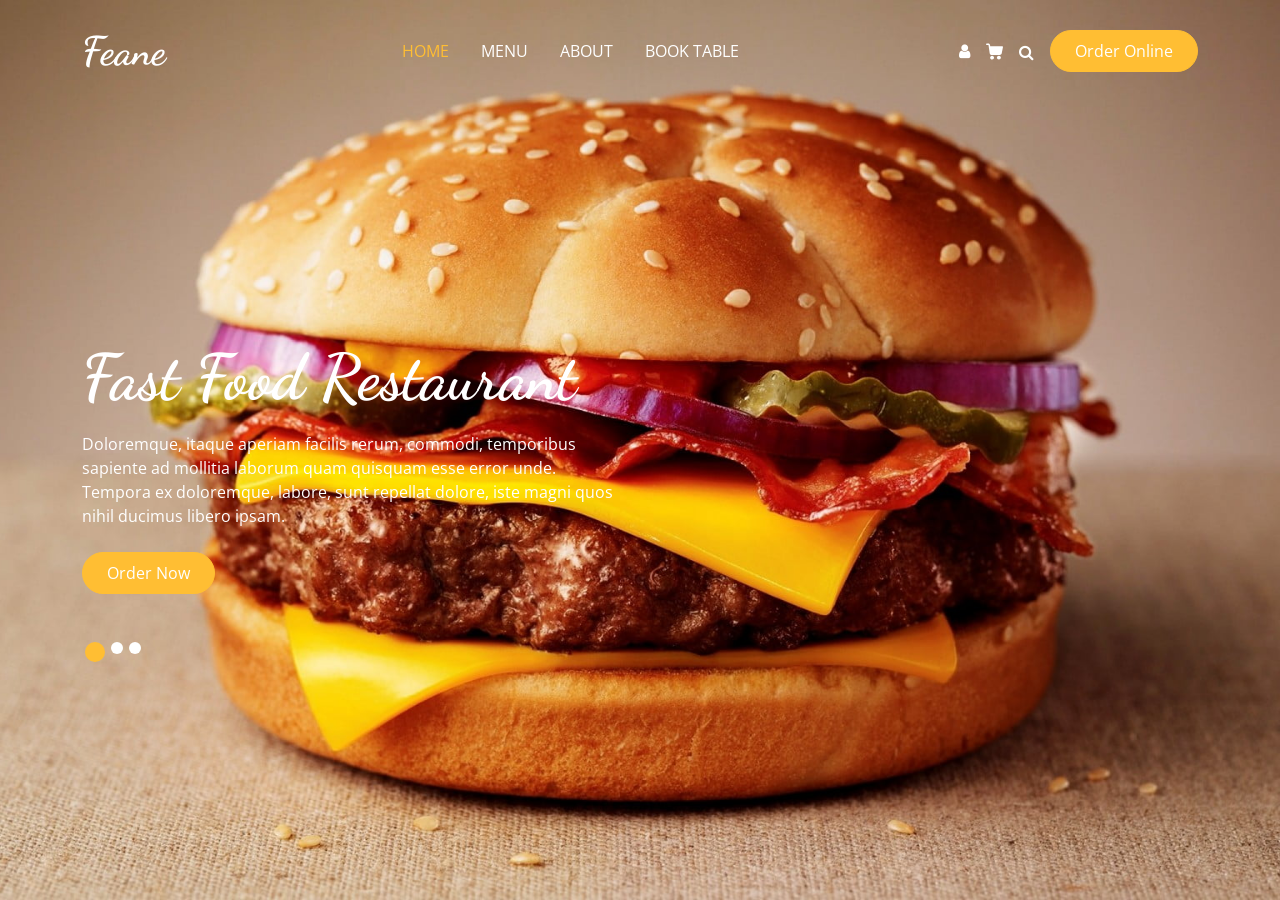
<file: Web-Design__Mohamed-Ahmed-Ali-Mohamed/BootStrap_Task/index.html>
<!doctype html>
<html lang="en">
  <head>
    <meta charset="UTF-8" />
    <meta name="viewport" content="width=device-width, initial-scale=1.0" />
    <title>Feane - Fast Food Restaurant</title>

    <link
      href="https://cdn.jsdelivr.net/npm/bootstrap@5.3.3/dist/css/bootstrap.min.css"
      rel="stylesheet"
    />

    <link
      rel="stylesheet"
      href="https://cdnjs.cloudflare.com/ajax/libs/font-awesome/4.7.0/css/font-awesome.min.css"
    />

    <link rel="stylesheet" href="style.css" />
  </head>
  <body class="bg-white text-dark overflow-x-hidden">
    <div class="hero-area position-relative d-flex flex-column min-vh-100">
      <div class="bg-box position-absolute top-0 start-0 w-100 h-100">
        <img
          src="images/hero-bg.jpg"
          alt="Hero background"
          class="w-100 h-100 object-fit-cover"
        />
      </div>

      <header class="header-section py-3 position-relative z-1">
        <div class="container">
          <nav class="navbar navbar-expand-lg navbar-dark p-0">
            <a
              class="navbar-brand font-script fs-1 fw-bold text-white"
              href="index.html"
            >
              Feane
            </a>

            <button
              class="navbar-toggler custom-toggler border-0 p-0"
              type="button"
              data-bs-toggle="collapse"
              data-bs-target="#primaryNavbar"
              aria-controls="primaryNavbar"
              aria-expanded="false"
              aria-label="Toggle navigation"
            >
              <span></span>
            </button>

            <div class="collapse navbar-collapse" id="primaryNavbar">
              <ul class="navbar-nav mx-auto mb-2 mb-lg-0">
                <li class="nav-item">
                  <a
                    class="nav-link text-white text-uppercase px-3 active"
                    aria-current="page"
                    href="index.html"
                    >Home</a
                  >
                </li>
                <li class="nav-item">
                  <a
                    class="nav-link text-white text-uppercase px-3"
                    href="menu.html"
                    >Menu</a
                  >
                </li>
                <li class="nav-item">
                  <a
                    class="nav-link text-white text-uppercase px-3"
                    href="about.html"
                    >About</a
                  >
                </li>
                <li class="nav-item">
                  <a
                    class="nav-link text-white text-uppercase px-3"
                    href="book.html"
                    >Book Table</a
                  >
                </li>
              </ul>

              <!-- User Options -->
              <div class="user-option d-flex align-items-center gap-3">
                <a
                  href="#"
                  class="text-white hover-accent"
                  aria-label="User Account"
                >
                  <i class="fa fa-user" aria-hidden="true"></i>
                </a>

                <a
                  href="#"
                  class="cart-link d-flex align-items-center justify-content-center text-white"
                  aria-label="Shopping Cart"
                >
                  <svg
                    viewBox="0 0 456.029 456.029"
                    width="17"
                    height="17"
                    fill="currentColor"
                    aria-hidden="true"
                  >
                    <path
                      d="M345.6,338.862c-29.184,0-53.248,23.552-53.248,53.248c0,29.184,23.552,53.248,53.248,53.248c29.184,0,53.248-23.552,53.248-53.248C398.336,362.926,374.784,338.862,345.6,338.862z"
                    />
                    <path
                      d="M439.296,84.91c-1.024,0-2.56-0.512-4.096-0.512H112.64l-5.12-34.304C104.448,27.566,84.992,10.67,61.952,10.67H20.48C9.216,10.67,0,19.886,0,31.15c0,11.264,9.216,20.48,20.48,20.48h41.472c2.56,0,4.608,2.048,5.12,4.608l31.744,216.064c4.096,27.136,27.648,47.616,55.296,47.616h212.992c26.624,0,49.664-18.944,55.296-45.056l33.28-166.4C457.728,97.71,450.56,86.958,439.296,84.91z"
                    />
                    <path
                      d="M215.04,389.55c-1.024-28.16-24.576-50.688-52.736-50.688c-29.696,1.536-52.224,26.112-51.2,55.296c1.024,28.16,24.064,50.688,52.224,50.688h1.024C193.536,443.31,216.576,418.734,215.04,389.55z"
                    />
                  </svg>
                </a>

                <form role="search" class="d-inline">
                  <button
                    class="btn border-0 p-0 text-white hover-accent"
                    type="submit"
                    aria-label="Search"
                  >
                    <i class="fa fa-search" aria-hidden="true"></i>
                  </button>
                </form>

                <a
                  href="menu.html"
                  class="btn btn-primary text-white rounded-pill px-4 py-2"
                >
                  Order Online
                </a>
              </div>
            </div>
          </nav>
        </div>
      </header>

      <!-- Carousel Section -->
      <main
        class="flex-grow-1 d-flex align-items-center position-relative py-5"
      >
        <div
          id="heroCarousel"
          class="carousel slide w-100"
          data-bs-ride="carousel"
        >
          <div class="carousel-inner">
            <div class="carousel-item active">
              <div class="container">
                <div class="row align-items-center">
                  <div class="col-md-7 col-lg-6 text-white mb-5">
                    <h1 class="font-script display-3 fw-bold mb-3">
                      Fast Food Restaurant
                    </h1>
                    <p class="fs-6 mb-4">
                      Doloremque, itaque aperiam facilis rerum, commodi,
                      temporibus sapiente ad mollitia laborum quam quisquam esse
                      error unde. Tempora ex doloremque, labore, sunt repellat
                      dolore, iste magni quos nihil ducimus libero ipsam.
                    </p>
                    <a
                      href="menu.html"
                      class="btn btn-primary text-white rounded-pill px-4 py-2"
                    >
                      Order Now
                    </a>
                  </div>
                </div>
              </div>
            </div>

            <div class="carousel-item">
              <div class="container">
                <div class="row align-items-center">
                  <div class="col-md-7 col-lg-6 text-white mb-5">
                    <h1 class="font-script display-3 fw-bold mb-3">
                      Fast Food Restaurant
                    </h1>
                    <p class="fs-6 mb-4">
                      Doloremque, itaque aperiam facilis rerum, commodi,
                      temporibus sapiente ad mollitia laborum quam quisquam esse
                      error unde. Tempora ex doloremque, labore, sunt repellat
                      dolore, iste magni quos nihil ducimus libero ipsam.
                    </p>
                    <a
                      href="menu.html"
                      class="btn btn-primary text-white rounded-pill px-4 py-2"
                    >
                      Order Now
                    </a>
                  </div>
                </div>
              </div>
            </div>

            <div class="carousel-item">
              <div class="container">
                <div class="row align-items-center">
                  <div class="col-md-7 col-lg-6 text-white mb-5">
                    <h1 class="font-script display-3 fw-bold mb-3">
                      Fast Food Restaurant
                    </h1>
                    <p class="fs-6 mb-4">
                      Doloremque, itaque aperiam facilis rerum, commodi,
                      temporibus sapiente ad mollitia laborum quam quisquam esse
                      error unde. Tempora ex doloremque, labore, sunt repellat
                      dolore, iste magni quos nihil ducimus libero ipsam.
                    </p>
                    <a
                      href="menu.html"
                      class="btn btn-primary text-white rounded-pill px-4 py-2"
                    >
                      Order Now
                    </a>
                  </div>
                </div>
              </div>
            </div>
          </div>

          <div class="container">
            <div
              class="carousel-indicators justify-content-start position-relative m-0"
            >
              <button
                type="button"
                data-bs-target="#heroCarousel"
                data-bs-slide-to="0"
                class="active"
                aria-current="true"
                aria-label="Slide 1"
              ></button>
              <button
                type="button"
                data-bs-target="#heroCarousel"
                data-bs-slide-to="1"
                aria-label="Slide 2"
              ></button>
              <button
                type="button"
                data-bs-target="#heroCarousel"
                data-bs-slide-to="2"
                aria-label="Slide 3"
              ></button>
            </div>
          </div>
        </div>
      </main>
    </div>

    <script src="https://cdn.jsdelivr.net/npm/bootstrap@5.3.3/dist/js/bootstrap.bundle.min.js"></script>
  </body>
</html>
</file>
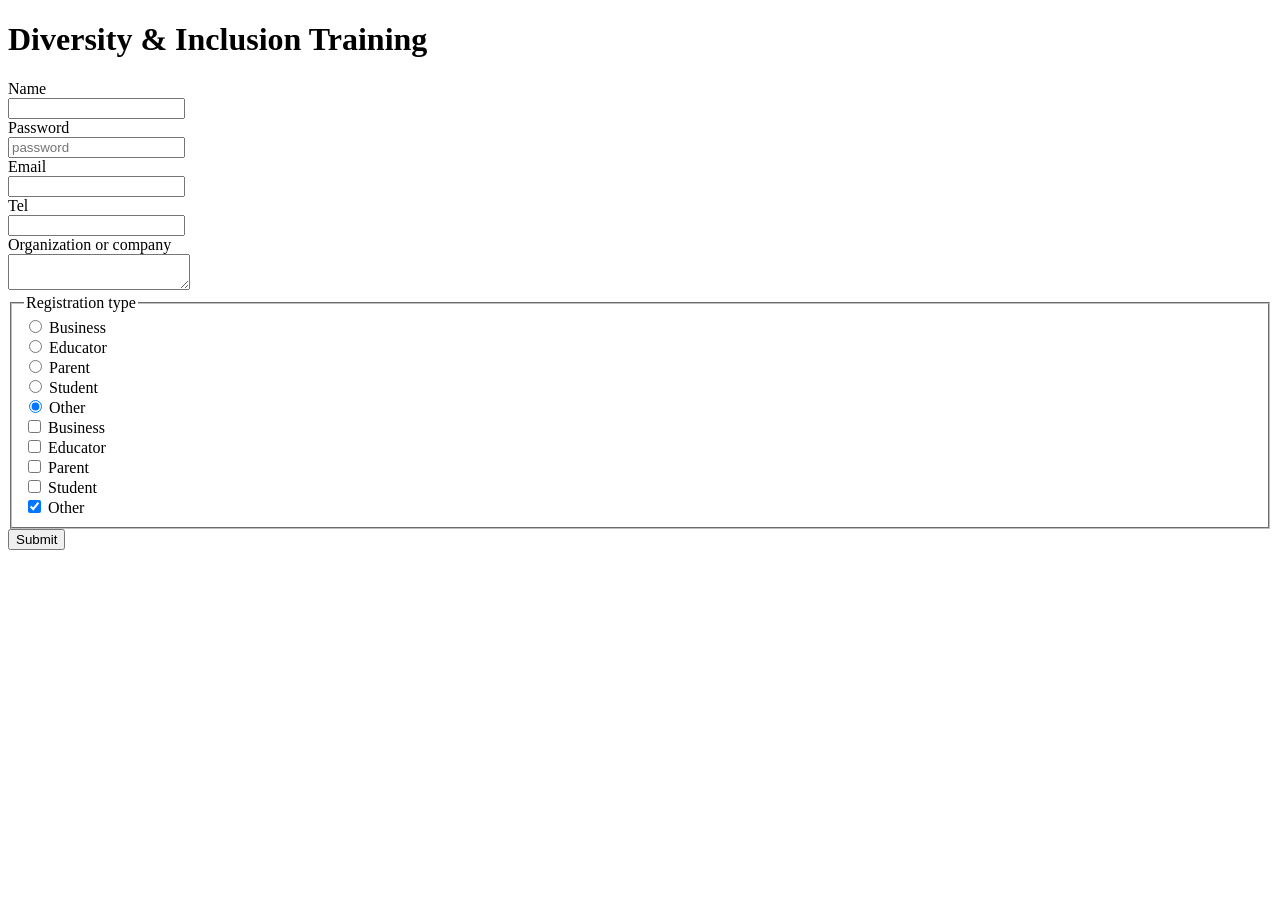
<file: Web-Design__Mohamed-Ahmed-Ali-Mohamed/HTML-Task1/index.html>
<!doctype html>
<html lang="en">
  <head>
    <meta charset="UTF-8" />
    <title>Diversity & Inclusion Training</title>
  </head>
  <body>
    <div>
      <h1>Diversity &amp; Inclusion Training</h1>

      <form>
        <div>
          <label for="name">Name</label>
          <br />
          <input type="text" id="name" name="name" />
        </div>
        <div>
          <label for="password">Password</label>
          <br />
          <input
            type="password"
            id="password"
            name="password"
            placeholder="password"
          />
        </div>

        <div>
          <label for="email">Email</label>
          <br />
          <input type="email" id="email" name="email" />
        </div>

        <div>
          <label for="tel">Tel</label>
          <br />
          <input type="tel" id="tel" name="tel" />
        </div>

        <div>
          <label for="org">Organization or company</label>
          <br />
          <textarea id="org" name="org"></textarea>
        </div>

        <fieldset>
          <legend>Registration type</legend>

          <div>
            <input
              type="radio"
              id="business_radio"
              name="reg_type_radio"
              value="Business"
            />
            <label for="business_radio">Business</label>
          </div>

          <div>
            <input
              type="radio"
              id="educator_radio"
              name="reg_type_radio"
              value="Educator"
            />
            <label for="educator_radio">Educator</label>
          </div>

          <div>
            <input
              type="radio"
              id="parent_radio"
              name="reg_type_radio"
              value="Parent"
            />
            <label for="parent_radio">Parent</label>
          </div>

          <div>
            <input
              type="radio"
              id="student_radio"
              name="reg_type_radio"
              value="Student"
            />
            <label for="student_radio">Student</label>
          </div>

          <div>
            <input
              type="radio"
              id="other_radio"
              name="reg_type_radio"
              value="Other"
              checked
            />
            <label for="other_radio">Other</label>
          </div>

          <div>
            <input
              type="checkbox"
              id="business"
              name="reg_type"
              value="Business"
            />
            <label for="business">Business</label>
          </div>

          <div>
            <input
              type="checkbox"
              id="educator"
              name="reg_type"
              value="Educator"
            />
            <label for="educator">Educator</label>
          </div>

          <div>
            <input type="checkbox" id="parent" name="reg_type" value="Parent" />
            <label for="parent">Parent</label>
          </div>

          <div>
            <input
              type="checkbox"
              id="student"
              name="reg_type"
              value="Student"
            />
            <label for="student">Student</label>
          </div>

          <div>
            <input
              type="checkbox"
              id="other"
              name="reg_type"
              value="Other"
              checked
            />
            <label for="other">Other</label>
          </div>
        </fieldset>

        <button type="submit">Submit</button>
      </form>
    </div>
  </body>
</html>
</file>
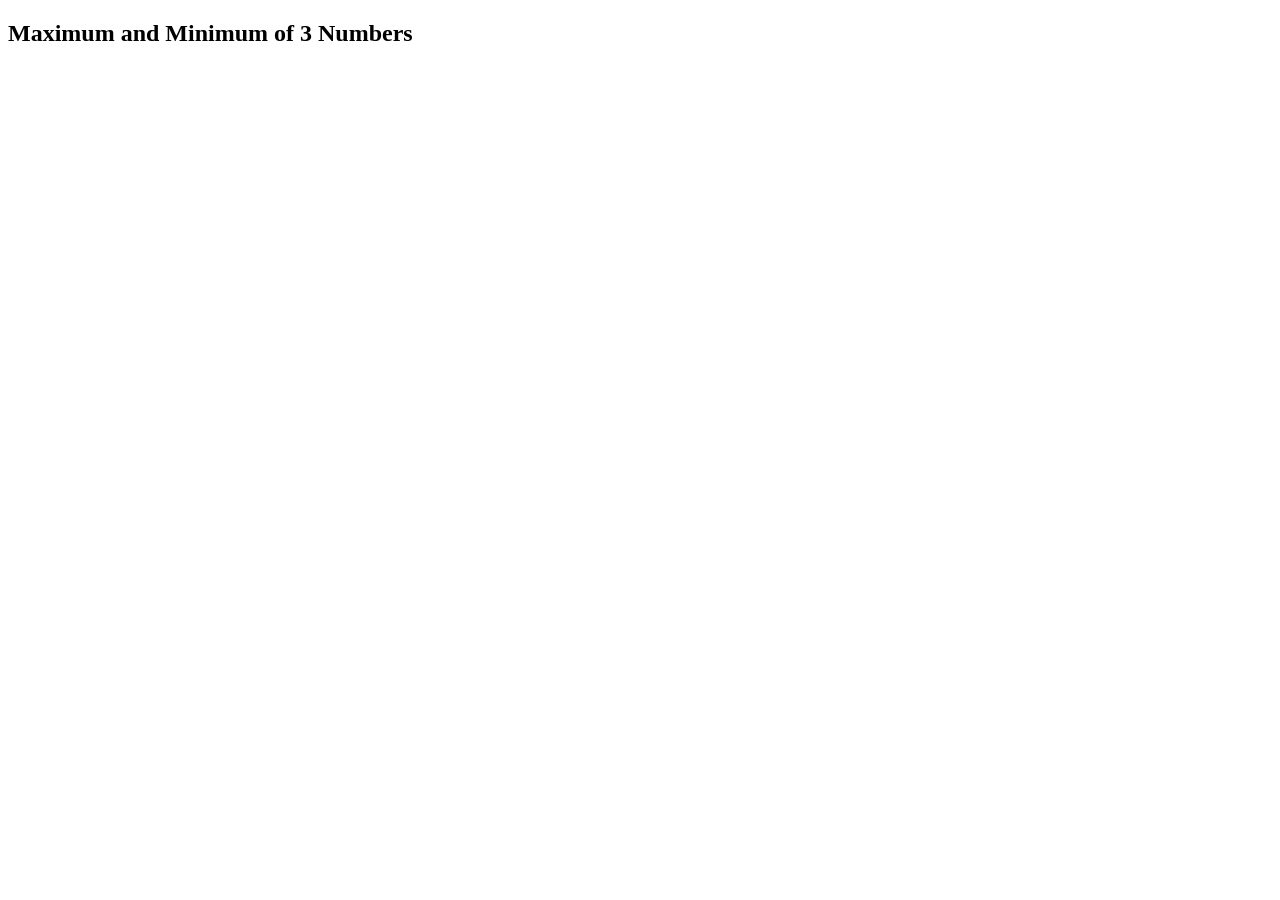
<file: Web-Design__Mohamed-Ahmed-Ali-Mohamed/JS -Task/task2_max_min.html>
<!DOCTYPE html>
<html>
<head>
  <title>Task 2 - Max and Min</title>
</head>
<body>
  <h2>Maximum and Minimum of 3 Numbers</h2>

  <script>
    let num1 = Number(prompt("Enter first number:"));
    let num2 = Number(prompt("Enter second number:"));
    let num3 = Number(prompt("Enter third number:"));

    let max, min;

    if (num1 >= num2 && num1 >= num3) {
      max = num1;
    } else if (num2 >= num1 && num2 >= num3) {
      max = num2;
    } else {
      max = num3;
    }

    if (num1 <= num2 && num1 <= num3) {
      min = num1;
    } else if (num2 <= num1 && num2 <= num3) {
      min = num2;
    } else {
      min = num3;
    }

    console.log("Maximum: " + max);
    console.log("Minimum: " + min);
  </script>
</body>
</html>
</file>
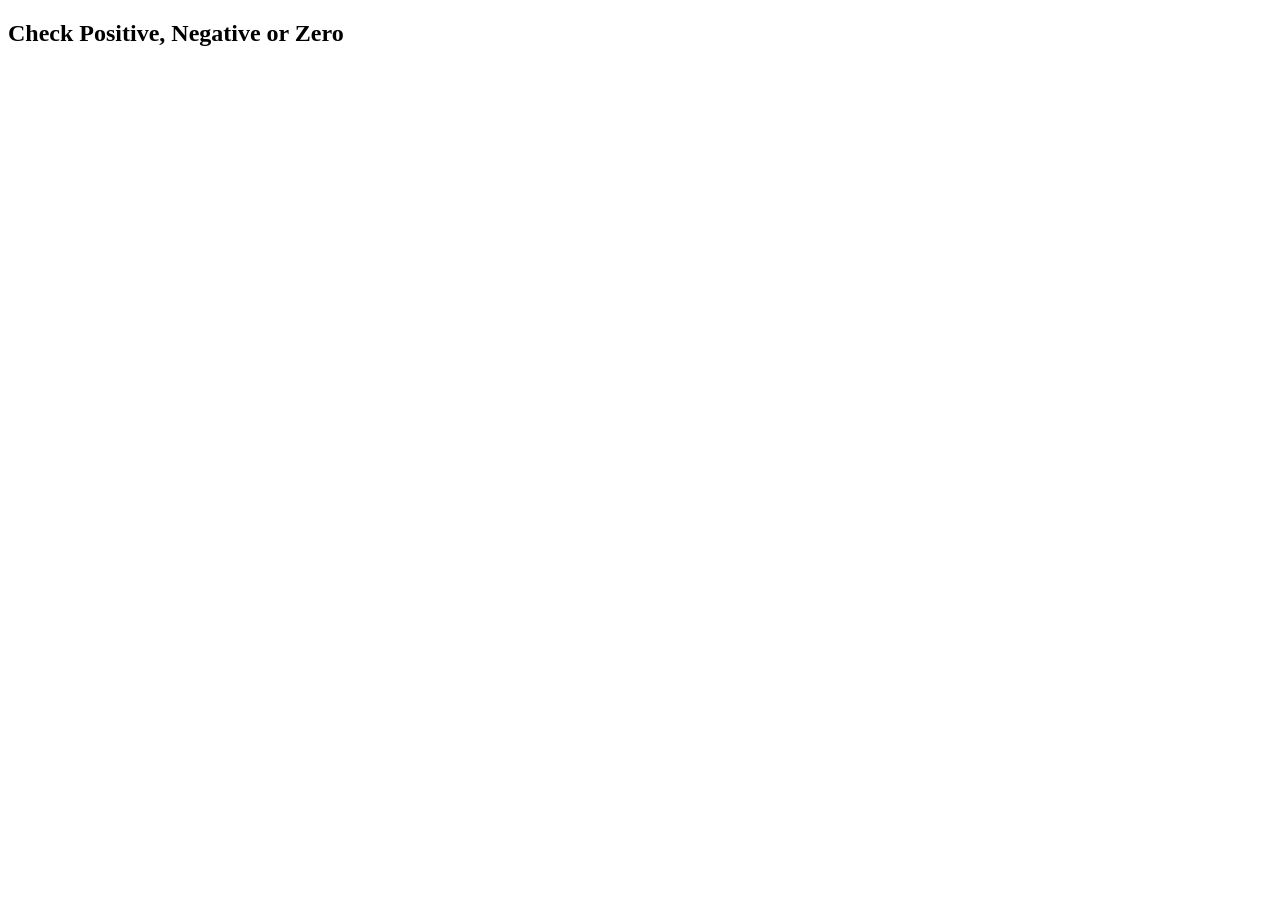
<file: Web-Design__Mohamed-Ahmed-Ali-Mohamed/JS -Task/task3_positive_negative_zero.html>
<!DOCTYPE html>
<html>
<head>
  <title>Task 3 - Positive Negative Zero</title>
</head>
<body>
  <h2>Check Positive, Negative or Zero</h2>

  <script>
    let num1 = Number(prompt("Enter a number:"));

    if (num1 > 0) {
      console.log("The number is positive");
    } else if (num1 < 0) {
      console.log("The number is negative");
    } else {
      console.log("The number is zero");
    }
  </script>
</body>
</html>
</file>
<file: Web-Design__Mohamed-Ahmed-Ali-Mohamed/BootStrap_Task/style.css>
@import url("https://fonts.googleapis.com/css2?family=Dancing+Script:wght@400;700&family=Open+Sans:wght@400;600;700&display=swap");

:root {
  --primary-color: #ffbe33;
  --primary-hover: #e69c00;
  --dark-color: #0c0c0c;
  --font-heading: "Dancing Script", cursive;
  --font-body: "Open Sans", sans-serif;
}

body {
  font-family: var(--font-body);
  color: var(--dark-color);
}

.font-script {
  font-family: var(--font-heading);
}

.bg-box {
  background-color: #222831;
}

/* Custom Primary Button Styles */
.btn-primary {
  background-color: var(--primary-color);
  border-color: var(--primary-color);
  transition: all 0.3s ease-in-out;
}

.btn-primary:hover,
.btn-primary:focus {
  background-color: var(--primary-hover) !important;
  border-color: var(--primary-hover) !important;
}

/* Hover Accent Utility */
.hover-accent:hover {
  color: var(--primary-color) !important;
}

/* Navbar Customizations */
.navbar-nav .nav-link {
  transition: color 0.3s ease;
  border-radius: 0.25rem;
}

.navbar-nav .nav-link:hover,
.navbar-nav .nav-link.active {
  color: var(--primary-color) !important;
}

/* SVG Cart Hover State */
.cart-link:hover svg {
  fill: var(--primary-color);
}

/* Animated Hamburger Toggle */
.custom-toggler {
  width: 37px;
  height: 42px;
}

.custom-toggler span,
.custom-toggler span::before,
.custom-toggler span::after {
  display: block;
  width: 35px;
  height: 4px;
  background-color: #ffffff;
  border-radius: 5px;
  transition: all 0.3s ease;
  position: relative;
}

.custom-toggler span::before,
.custom-toggler span::after {
  content: "";
  position: absolute;
  left: 0;
}

.custom-toggler span::before {
  top: -10px;
}
.custom-toggler span::after {
  top: 10px;
}

.custom-toggler[aria-expanded="true"] span {
  transform: rotate(45deg);
}

.custom-toggler[aria-expanded="true"] span::before,
.custom-toggler[aria-expanded="true"] span::after {
  transform: rotate(90deg);
  top: 0;
}

/* Carousel Custom Indicators */
.carousel-indicators [data-bs-target] {
  width: 12px;
  height: 12px;
  border-radius: 50%;
  background-color: #ffffff;
  opacity: 1;
  border: 0;
  transition: all 0.3s ease;
}

.carousel-indicators .active {
  width: 20px;
  height: 20px;
  background-color: var(--primary-color);
}
</file>
